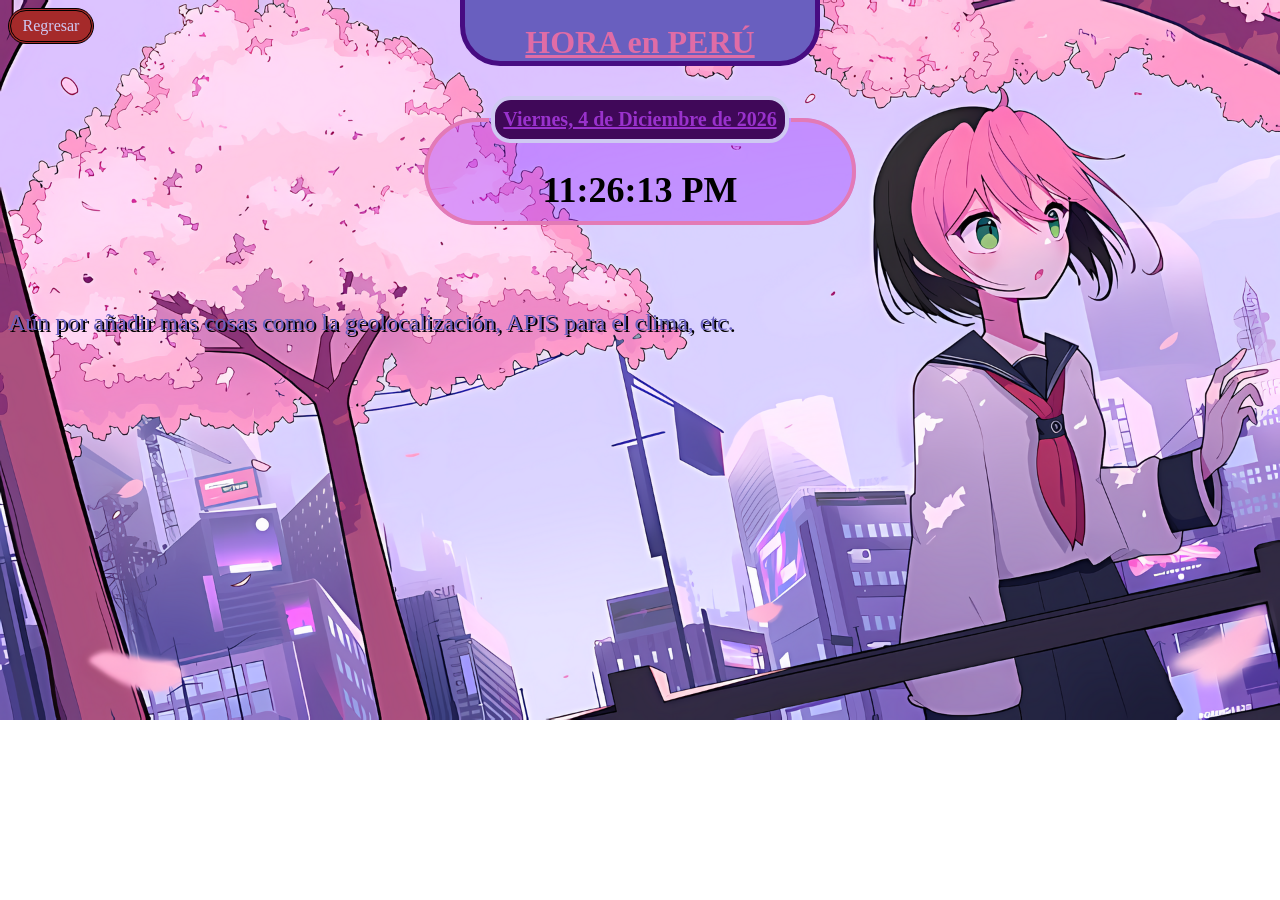
<file: hora.html>
<!DOCTYPE html>
<html lang="es">
<head>
    <meta charset="UTF-8">
    <meta name="viewport" content="width=device-width, initial-scale=1.0">
    <link rel="stylesheet" href="CSS/hora_Styles.css">
    <title> FECHA </title>
</head>
<body>
    <nav>
        <a href="index.html"> Regresar </a>
    </nav>

    <br>

    <h1 id="title"> HORA en PERÚ </h1>

    <fieldset class="borde">
        <legend> <p id="fecha"></p></legend>
        <h2 id="hora"></h2>
    </fieldset>

    <div id="algo">
        <p> Aún por añadir mas cosas como la geolocalización, APIS para el clima, etc. </p>
    </div>

    <script src="JS/Hora.js"></script>
</body>
</html>
</file>
<file: CSS/hora_Styles.css>
@import url('https://fonts.googleapis.com/css2?family=Comic+Neue&family=Coming+Soon&family=Playwrite+AR:wght@100..400&family=Roboto:ital,wght@0,100;0,300;0,400;0,500;0,700;0,900;1,100;1,300;1,400;1,500;1,700;1,900&display=swap');

body{
    background-image: url("../recursos/background_Hora.png");
    background-size: cover;
    background-position: fixed;
    background-repeat: no-repeat;
}

#title{
    font-family: "Coming Soon", cursive;
    text-decoration: underline;
    color: #e06ca6;
    background-color: #695fbf;
    border: 5px solid rgb(71, 12, 130);
    border-radius: 40px;
    width: 350px;
    height: 100px;
    position: relative;
    margin: 0 auto;
    justify-content: center;
    display: grid;
    align-items: flex-end;
    bottom: 70px;
}
nav{
    background-color: brown;
    width: 80px;
    height: 30px;
    display: flex;
    justify-content: center;
    align-items: center;
    border: 3px double black;
    border-radius: 30px;
    transition-property: width, height;
    transition-duration: 1000ms;
    position: absolute;
}

nav:hover{
    width: 100px;
    height: 50px;
}

a{
    color: #CFC9F2;
    padding: 7px 20px;
    border-radius: 30px;
    text-decoration: none;
}

a:hover{
    color: cornflowerblue;
}

#fecha{
    color: darkorchid;
    background-color: rgb(64, 8, 89);
    font-size: 20px;
    font-family: "Coming Soon", cursive;
    font-weight: bold;  
    text-decoration: underline;
    border: 4px solid black;
    border-radius: 20px;
    padding: 8px;
    animation: border_color 1000ms ease infinite alternate forwards;
}

@keyframes border_color {
    100%{
        border-color: #CFC9F2;
    }
}

.borde{
    border: 4px solid black;
    border-radius: 80px;
    background-color: rgba(144, 17, 255, 0.325);
    width: 400px;
    margin: 0px auto;
    display: block;
    text-align: center;
    position: relative;
    bottom: 60px;
    animation: border_color_frame 1000ms ease infinite alternate forwards;
}

@keyframes border_color_frame {
    100%{
        border-color: #e37ab6;
    }
}

#algo{
    color: #695fbf;
    font-size: 24px;
    text-shadow: 2px 2px black;
}

#hora{
    text-align: center;
    font-family: "Coming Soon", cursive;
    font-size: 36px;
    margin: 0%;
}
</file>
